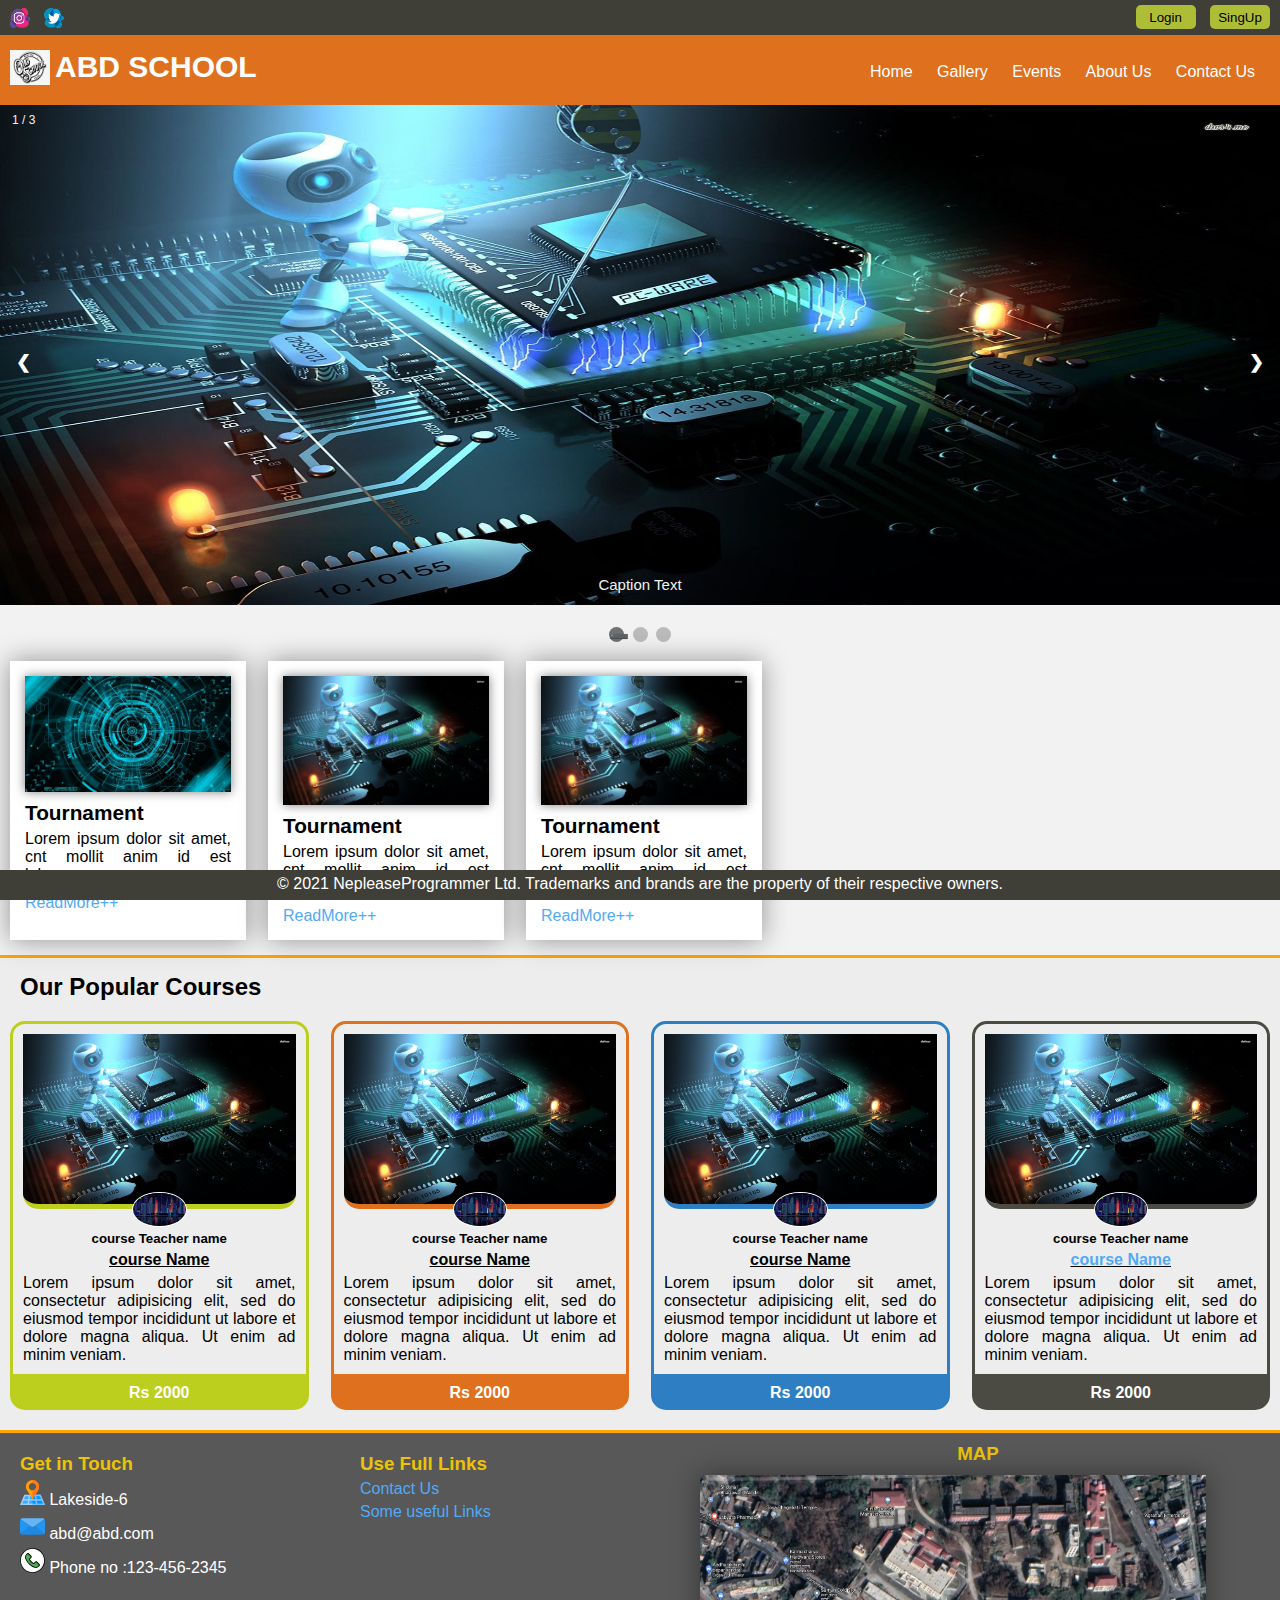
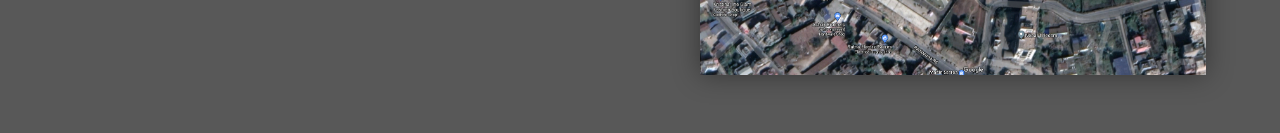
<file: index.html>
<!DOCTYPE html>
<html lang="en" dir="ltr">
  <head>
    <meta charset="utf-8">
    <meta name="viewport" content="width=device-width,initial-scale=1.0">
    <title></title>
    <link rel="stylesheet" href="resources/css/style.css">
    <link rel="stylesheet" href="vendors/css/slide.css">

<script src="https://ajax.googleapis.com/ajax/libs/jquery/3.1.1/jquery.min.js"></script>

  </head>
  <body>
    <div class="wrapper">

      <!-- top Bar starts here -->
      <div id="topbar">
        <div class="socialmeida">
          <a href="#"><img src="resources/images/fb.png" alt="facebook"></a>
          <a href="#"><img src="resources/images/twitter.png" alt="twitter"></a>
        </div>
        <div class="signup">
          <button type="button" onclick="location.href='login.html'" class="toplinkbtn" name="Login">Login</button>
          <button type="button" onclick="location.href='signup.html'"class="toplinkbtn" name="Singup">SingUp</button>
        </div>
      </div>
      <!-- top Bar ends here -->
      <header>
        <div id="logo">
            <a href="#"><img src="resources/images/logo.png" alt="companylogo">
          <h1>ABD SCHOOL</h1></a>
        </div>
        <nav>
          <ul>
          <li><a href="index.html"> Home </a> </li>
          <li> <a href="gallery.html">Gallery </a> </li>
          <li> <a href="events.html">Events </a> </li>
          <li><a href="aboutus.html">About Us</a> </li>
          <li><a href="contactus.html">Contact Us</a></li>
          </ul>
        </nav>
      </header>
  <!-- top Bar ends here -->




      <div class="slider">

        <div class="slideshow-container">

              <!-- Full-width images with number and caption text -->
              <div class="mySlides fade">
                <div class="numbertext">1 / 3</div>
                <img src="resources/images/1.jpg" style="width:100%">
                <div class="text">Caption Text</div>
              </div>

              <div class="mySlides fade">
                <div class="numbertext">2 / 3</div>
                <img src="resources/images/2.jpg" style="width:100%">
                <div class="text">Caption Two</div>
              </div>

              <div class="mySlides fade">
                <div class="numbertext">3 / 3</div>
                <img src="resources/images/3.jpg" style="width:100%">
                <div class="text">Caption Three</div>
              </div>

              <!-- Next and previous buttons -->
              <a class="prev" onclick="plusSlides(-1)">&#10094;</a>
              <a class="next" onclick="plusSlides(1)">&#10095;</a>
            </div>
            <br>

            <!-- The dots/circles -->
            <div style="text-align:center">
              <span class="dot" onclick="currentSlide(1)"></span>
              <span class="dot" onclick="currentSlide(2)"></span>
              <span class="dot" onclick="currentSlide(3)"></span>
            </div>

      </div>




      <div class="grid-container">
        <div class="containers">
          <div class="card">
            <img src="resources/images/2.jpg" alt="Events">
            <div class="card-content">
              <h3>Tournament</h3>
            <p>Lorem ipsum dolor sit amet, cnt mollit anim id est laborum.</p>
            </div>
            <a href="#">ReadMore++</a>
          </div>
        </div>
        <div class="containers">
          <div class="card">
            <img src="resources/images/1.jpg" alt="Events">
            <div class="card-content">
              <h3>Tournament</h3>
              <p>Lorem ipsum dolor sit amet, cnt mollit anim id est laborum.</p>
            </div>
            <a href="#">ReadMore++</a>
          </div>
        </div>
        <div class="containers">
          <div class="card">
            <img src="resources/images/1.jpg" alt="Events">
            <div class="card-content">
              <h3>Tournament</h3>
              <p>Lorem ipsum dolor sit amet, cnt mollit anim id est laborum.</p>
            </div>
            <a href="#">ReadMore++</a>
          </div>
        </div>
        <div class="video">
            <iframe  class="responsive-iframe" src="https://www.youtube.com/embed/ZhDpWt8lp4Y"
            frameborder="0" allow="accelerometer; autoplay; clipboard-write; encrypted-media; gyroscope; picture-in-picture" allowfullscreen>
          </iframe>
        </div>
      </div>
      <!--four grid ends here -->
      <div class="coursesdetails">

        <div class="slog">
          <h2>Our Popular Courses</h2>
        </div>

      <div class="grid-concourse">

        <div class="course course1">
          <img src="resources/images/1.jpg" alt="">
          <div class="courseteacher">
            <img src="resources/images/3.jpg" alt=".teachername">
          </div>
          <h5>course Teacher name</h5>
          <h4 class="coursename">course Name</h4>
          <p>Lorem ipsum dolor sit amet, consectetur adipisicing elit,
             sed do eiusmod tempor incididunt ut labore et dolore
             magna aliqua. Ut enim ad minim veniam.
          </p>
          <div class="fee fee1">
                Rs 2000
          </div>
        </div>

        <div class="course course2">
          <img src="resources/images/1.jpg" alt="">
          <div class="courseteacher">
            <img src="resources/images/3.jpg" alt=".teachername">
          </div>
          <h5>course Teacher name</h5>
          <h4 class="coursename">course Name</h4>
          <p>Lorem ipsum dolor sit amet, consectetur adipisicing elit,
             sed do eiusmod tempor incididunt ut labore et dolore
             magna aliqua. Ut enim ad minim veniam.
          </p>
          <div class="fee fee2">
                Rs 2000
          </div>
        </div>

        <div class="course course3">
          <img src="resources/images/1.jpg" alt="">
          <div class="courseteacher">
            <img src="resources/images/3.jpg" alt=".teachername">
          </div>
          <h5>course Teacher name</h5>
          <h4 class="coursename">course Name</h4>
          <p>Lorem ipsum dolor sit amet, consectetur adipisicing elit,
             sed do eiusmod tempor incididunt ut labore et dolore
             magna aliqua. Ut enim ad minim veniam.
          </p>
          <div class="fee fee3">
                Rs 2000
          </div>
        </div>

        <div class="course course4">
          <img src="resources/images/1.jpg" alt="">
          <div class="courseteacher">
            <img src="resources/images/3.jpg" alt=".teachername">
          </div>
          <h5>course Teacher name</h5>
          <h4 class="coursename"> <a href="coursedetails.html">course Name</a> </h4>
          <p>Lorem ipsum dolor sit amet, consectetur adipisicing elit,
             sed do eiusmod tempor incididunt ut labore et dolore
             magna aliqua. Ut enim ad minim veniam.
          </p>
          <div class="fee fee4">
                Rs 2000
          </div>
        </div>

      </div>
      <!--grind ends here-->
      </div>
      <!--course details ends here -->




      <footer>
        <div class="flexbox">
          <h3> Get in Touch</h3>
          <ul>
            <li> <img src="resources/images/address.svg" alt="">  Lakeside-6</li>
            <li><img src="resources/images/email.svg" alt="">  abd@abd.com</li>
            <li><img src="resources/images/telephone.svg" alt=""> Phone no :123-456-2345</li>
          </ul>
        </div>
        <div class="flexbox">
          <h3> Use Full Links</h3>
          <ul>
            <li><a href="#">Contact Us</a> </li>
            <li><a href="#">Some useful Links</a> </li>
          </ul>
        </div>


        <div id="map">
          <h3>MAP</h3>
        <div id="imgmap"><img src="resources/images/map.png" alt="..."></div>
        </div>
      </footer>

      <div class="companythings">
        <p>© 2021 NepleaseProgrammer Ltd. Trademarks and brands are the property of their respective owners.</p>
      </div>

      <script src="vendors/js/slide.js"></script>

    </div>

  </body>
</html>
</file>
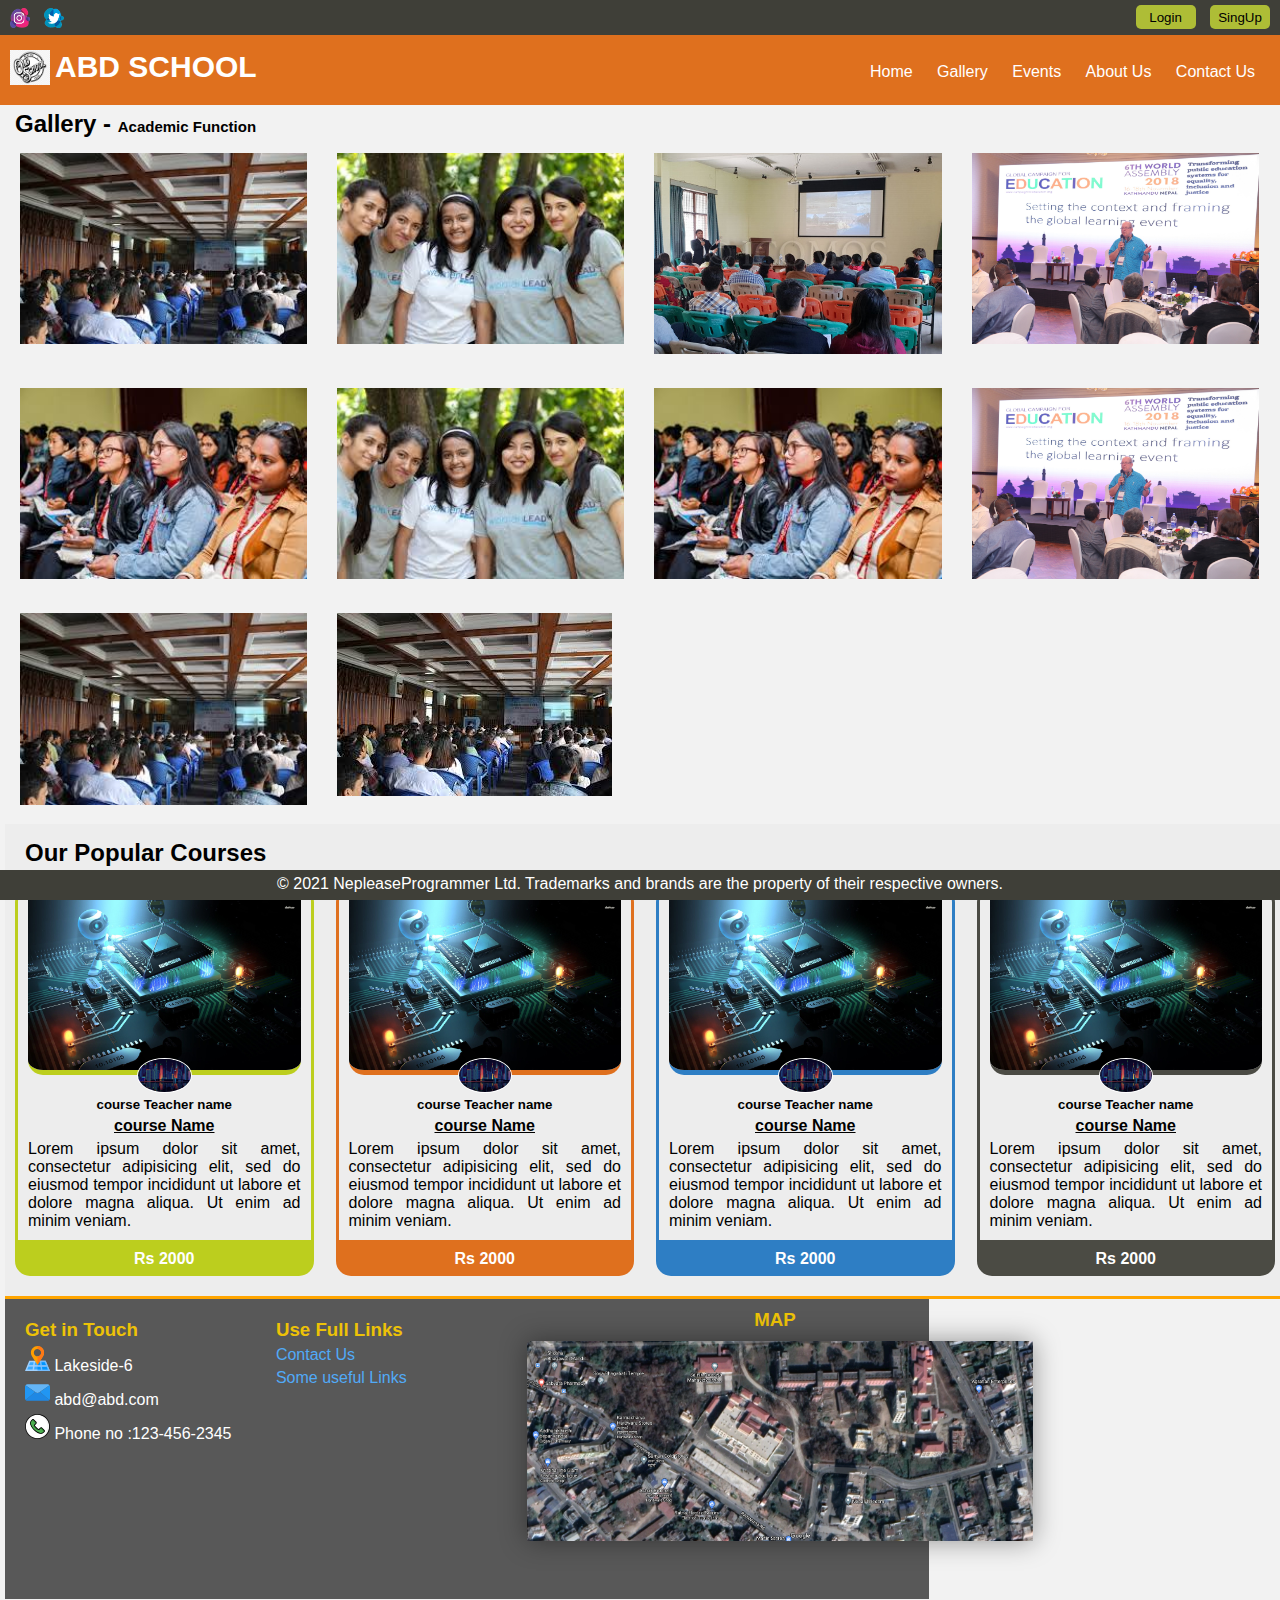
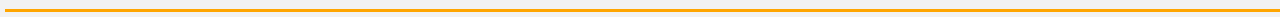
<file: galleryshow.html>
<!DOCTYPE html>
<html lang="en" dir="ltr">
  <head>
    <meta charset="utf-8">
    <meta name="viewport" content="width=device-width,initial-scale=1.0">
    <title></title>
    <link rel="stylesheet" href="resources/css/style.css">
    <link rel="stylesheet" href="../vendors/css/photoswipe.css">




  </head>
  <body>
    <div class="wrapper">

      <!-- top Bar starts here -->
      <div id="topbar">
        <div class="socialmeida">
          <a href="#"><img src="resources/images/fb.png" alt="facebook"></a>
          <a href="#"><img src="resources/images/twitter.png" alt="twitter"></a>
        </div>
        <div class="signup">
          <button type="button" onclick="location.href='login.html'" class="toplinkbtn" name="Login">Login</button>
          <button type="button" onclick="location.href='signup.html'"class="toplinkbtn" name="Singup">SingUp</button>
        </div>
      </div>
      <!-- top Bar ends here -->
      <header>
        <div id="logo">
            <a href="#"><img src="resources/images/logo.png" alt="companylogo">
          <h1>ABD SCHOOL</h1></a>
        </div>
        <nav>
          <ul>
          <li><a href="index.html"> Home </a> </li>
          <li> <a href="gallery.html">Gallery </a> </li>
          <li> <a href="events.html">Events </a> </li>
          <li><a href="aboutus.html">About Us</a> </li>
          <li><a href="contactus.html">Contact Us</a></li>
          </ul>
        </nav>
      </header>
  <!-- top Bar ends here -->
        <div class="gallery">

          <div class="galleryheading">
            <h2>Gallery - <span>Academic Function</span> </h2>
          </div>

          <div class="photoalbum">
            <img  src="resources/images/academicevent/1.jpeg" alt="firstpic">
          </div>

          <div class="photoalbum">
            <img  src="resources/images/academicevent/5.jpeg" alt="">
          </div>
          <div class="photoalbum">
            <img src="resources/images/academicevent/2.jpg" alt="">
          </div>
          <div class="photoalbum">
            <img src="resources/images/academicevent/3.jpeg" alt="">
          </div>
          <div class="photoalbum">
            <img src="resources/images/academicevent/4.jpeg" alt="">
          </div>
          <div class="photoalbum">
              <img src="resources/images/academicevent/5.jpeg" alt="">
          </div>
          <div class="photoalbum">
            <img src="resources/images/academicevent/4.jpeg" alt="">
          </div>
          <div class="photoalbum">
            <img src="resources/images/academicevent/3.jpeg" alt="">
          </div>
          <div class="photoalbum">
            <img  src="resources/images/academicevent/1.jpeg" alt="">
          </div>
          <div id="demo-test-gallery" class="demo-gallery">
          <div class="photoalbum">
	        <a href="resources/images/academicevent/1.jpeg" data-size="1600x1600" data-med="https://farm4.staticflickr.com/3894/15008518202_b016d7d289_b.jpg" data-med-size="1024x1024" data-author="Folkert Gorter" class="demo-gallery__img--main">
	          <img src="resources/images/academicevent/1.jpeg" alt="" />
	        </a>
        </div>


        </div>





<!--course details goes here -->
      <div class="coursesdetails">

        <div class="slog">
          <h2>Our Popular Courses</h2>
        </div>

      <div class="grid-concourse">

        <div class="course course1">
          <img src="resources/images/1.jpg" alt="">
          <div class="courseteacher">
            <img src="resources/images/3.jpg" alt=".teachername">
          </div>
          <h5>course Teacher name</h5>
          <h4 class="coursename">course Name</h4>
          <p>Lorem ipsum dolor sit amet, consectetur adipisicing elit,
             sed do eiusmod tempor incididunt ut labore et dolore
             magna aliqua. Ut enim ad minim veniam.
          </p>
          <div class="fee fee1">
                Rs 2000
          </div>
        </div>

        <div class="course course2">
          <img src="resources/images/1.jpg" alt="">
          <div class="courseteacher">
            <img src="resources/images/3.jpg" alt=".teachername">
          </div>
          <h5>course Teacher name</h5>
          <h4 class="coursename">course Name</h4>
          <p>Lorem ipsum dolor sit amet, consectetur adipisicing elit,
             sed do eiusmod tempor incididunt ut labore et dolore
             magna aliqua. Ut enim ad minim veniam.
          </p>
          <div class="fee fee2">
                Rs 2000
          </div>
        </div>

        <div class="course course3">
          <img src="resources/images/1.jpg" alt="">
          <div class="courseteacher">
            <img src="resources/images/3.jpg" alt=".teachername">
          </div>
          <h5>course Teacher name</h5>
          <h4 class="coursename">course Name</h4>
          <p>Lorem ipsum dolor sit amet, consectetur adipisicing elit,
             sed do eiusmod tempor incididunt ut labore et dolore
             magna aliqua. Ut enim ad minim veniam.
          </p>
          <div class="fee fee3">
                Rs 2000
          </div>
        </div>

        <div class="course course4">
          <img src="resources/images/1.jpg" alt="">
          <div class="courseteacher">
            <img src="resources/images/3.jpg" alt=".teachername">
          </div>
          <h5>course Teacher name</h5>
          <h4 class="coursename">course Name</h4>
          <p>Lorem ipsum dolor sit amet, consectetur adipisicing elit,
             sed do eiusmod tempor incididunt ut labore et dolore
             magna aliqua. Ut enim ad minim veniam.
          </p>
          <div class="fee fee4">
                Rs 2000
          </div>
        </div>

      </div>
      <!--grind ends here-->
      </div>
      <!--course details ends here -->




      <footer>
        <div class="flexbox">
          <h3> Get in Touch</h3>
          <ul>
            <li> <img src="resources/images/address.svg" alt="">  Lakeside-6</li>
            <li><img src="resources/images/email.svg" alt="">  abd@abd.com</li>
            <li><img src="resources/images/telephone.svg" alt=""> Phone no :123-456-2345</li>
          </ul>
        </div>
        <div class="flexbox">
          <h3> Use Full Links</h3>
          <ul>
            <li><a href="#">Contact Us</a> </li>
            <li><a href="#">Some useful Links</a> </li>
          </ul>
        </div>


        <div id="map">
          <h3>MAP</h3>
        <div id="imgmap"><img src="resources/images/map.png" alt="..."></div>
        </div>
      </footer>

      <div class="companythings">
        <p>© 2021 NepleaseProgrammer Ltd. Trademarks and brands are the property of their respective owners.</p>
      </div>



    </div>
 <script type="text/javascript" src="../vendors/js/photoswipe.js"></script>
  </body>
</html>
</file>
<file: resources/css/style.css>
*{
  margin:0px;
  padding:0px;
  box-sizing: border-box;
}
body{
  font-family: Verdana,sans-serif;
  Font size: 1.2rem;
  margin: 0px;
  padding:0px;
  background-color: rgb(242, 242, 242);
}
img {
  width: 100%;
  height: auto;
}
video {
  max-width: 100%;
  height: auto;
}
a{
text-decoration: none;
color: rgb(81, 170, 247);
}
a:hover{
color:rgb(114, 173, 219);
text-decoration: underline;
}
#topbar{
  background-color: rgb(63, 63, 56);
  height: 35px;
}
.socialmeida{
  width:30%;
  float: left;
}
.socialmeida img{
  height: 20px;
  width: 20px;
  margin-left:10px;
  margin-top:8px;
}
.signup{
  float: right;
  width:60%;
  text-decoration:none;
  height: 20px;
  padding-top:5px;
  margin-right:10px;
  text-align: right;
}

.toplinkbtn{
  display: inline-block;
  height: 24px;
  width: 60px;
  background: rgb(174, 189, 54);
  border:0px;
  border-radius: 5px;
  margin-left:10px;
}
.toplinkbtn:hover{
  background: rgb(188, 206, 30);
  font-size:14px;
  border:0px;
  padding: 0px;
}
.toplinkbtn:link,
.toplinkbtn:visited{
  background: rgb(188, 206, 30);
  font-size:14px;
  border:0px;
  padding: 0px;
}
.toplinkbtn:ative{
  background: rgb(188, 206, 30);
  font-size:14px;
  border: 0px;
  padding: 0px;
  margin: 0px;
}

header{
  background-color: rgb(223, 112, 30);
  height: 70px;
}
nav{
  float: right;
  margin-right: 15px;
}
nav ul{
  padding: 0px;
  margin: 0px;
}
nav ul{
  padding: 0px;
  margin: 0px;
}
nav ul li {
  display: inline-block;
  height: 70px;
}
nav ul li:hover{
  background-color:rgb(242, 108, 12);
  border-bottom: 3px solid rgb(174, 189, 54);
}
nav ul li a{
  color: white;
  text-decoration: none;
  text-align: center;
  display: inline-block;
  height: 80px;
  margin-top:18px;
  padding:10px;
}
nav ul li a:hover{
  color: white;
  font-decoration:bold;
  text-decoration: none;
}
#logo{
  float:left;
  width: 300px;
}
#logo img{
  width: 50px;
  height: 50px;
  padding-top: 15px;
  padding-left:10px;
  display: inline-block;
  float: left;
}
#logo h1{
  color: white;
  font-size: 30px;
  padding:0px;
  float:left;
  margin-top:15px;
  margin-left:5px;
}
.slider img {
  height: 500px;
}



.grid-container{
  display: grid;
  grid-template-columns: 20% 20% 20% auto;
  grid-gap: 2px;
  background-color:rgb(242, 242, 242);
  padding:5px 0px;
  border-bottom: 3px solid orange;

}
.grid-container .containers{
  background-color: rgb(255, 255, 255);
  min-height: 250px;
  padding:15px;
  margin:10px;
  box-shadow: 0 0px 25px 0 rgba(0, 0, 0, 0.40);
    text-align: justify;

}

.card img {
  width: 100%;
  height: auto;
  box-shadow: 0 0 10px 0 rgba(0, 0, 0, .5);
}
.card-content h3{
  text-align: left;
  padding: 5px 0 ;
  font-size: 1.3rem;

}
.card a{
  display:inline-block;
  padding-top:10px;
  text-decoration: none;

}
.video{
  position: relative;
  overflow: hidden;
  width: 90%%;
  margin-right: 10px;
}
.responsive-iframe {
  position: absolute;
  top: 0;
  left: 0;
  bottom: 0;
  right: 0;
  width: 100%;
  height: 100%
}
.coursesdetails{
  background-color:rgb(237, 237, 237);
  padding-bottom: 10px;
    border-bottom: 3px solid orange;
}
.slog{
  padding-left:20px;
  padding-bottom: 10px;
  padding-top:15px;
}
.grid-concourse{
  display: grid;
  grid-template-columns: auto auto auto auto;
  grid-gap: 2px;
  background-color:rgb(237, 237, 237);

}
.grid-concourse .course{
  padding: 10px;
  margin: 10px;
  text-align: justify;
}
.course h4 ,.course h5{
  text-align: center;
  margin-bottom: 5px;
  font-weight: bold;
}
.course1{
  border-radius:  15px;
  border-color: rgb(188, 206, 30);
  border-style: solid;
}
.course1 >img{
  border-radius: 0 0 15px 15px;
  border-bottom: 5px solid rgb(188, 206, 30);
}
.course2{
  border-radius: 15px;
  border-color: rgb(223, 112, 30);
  border-style: solid;
}
.course2 >img{
  border-radius: 0 0 15px 15px;
  border-bottom: 5px solid rgb(223, 112, 30);
}
.course3{
  border-radius: 15px;
  border-color: rgb(46, 126, 196);
  border-style: solid;
}
.course3 >img{
  border-radius: 0 0 15px 15px;
  border-bottom: 5px solid rgb(46, 126, 196);
}
.course4{
  border-radius: 15px;
  border-color: rgb(75, 75, 68);
  border-style: solid;
}
.course4 >img{
  border-radius: 0 0 15px 15px;
  border-bottom: 5px solid rgb(75, 75, 68);
}
.coursename{
  text-decoration: underline;
}
.courseteacher{
  display: block;
 margin-left: auto;
 margin-right: auto;
 width: 20%;
}
.courseteacher img{
  border-radius: 50%;
  border: 1px solid white;
  display:inline-block;
  margin-top:-50px;
}
.fee{
  color:white;
  margin:-12px;
  margin-top:10px;
  text-align: center;
  height: 35px;
  padding-top:10px;
  font-weight: bold;
}
.fee1{
  border-radius: 0  0 15px 15px;
  background-color: rgb(188, 206, 30);
}
.fee2{
  border-radius: 0  0 15px 15px;
  background-color: rgb(223, 112, 30);
}

.fee3{
  border-radius: 0  0 15px 15px;
  background-color: rgb(46, 126, 196);
}
.fee4{
  border-radius: 0  0 15px 15px;
  background-color: rgb(75, 75, 68);
}
footer{
  clear: both;
  background-color:rgb(88, 88, 88);
  display:flex;
  min-height: 300px;
  height: auto;
  color:white;

}
.companythings{
  height: 30px;
  background-color: rgb(63, 63, 56);
  text-align: center;
  padding-top:5px;
  color: white;
  position: fixed;
  left: 0;
  bottom: 0;
  width: 100%;

}
.flexbox{
  flex-basis: 25%;
  flex-grow: 0;
  flex-shrink: 0;
  margin-left:20px;
}
.flexbox h3{
  margin-top:20px;
  color:rgb(237, 194, 7);
}
.flexbox ul li{
  margin-top:5px;
  list-style: none;
  pading:0px;
}
.flexbox img{
  width:25px;
  height: auto;
}
#map{
  flex-basis: 45%;
  flex-grow: 0;
  flex-shrink: 0;
  margin-right:20px;
  margin-left:10px;

}
#map h3{
  text-align: center;
  margin-top:10px;
  color:rgb(237, 194, 7);
}
#imgmap{
  margin-top: 10px;

}
#imgmap img{
  height: 200px;
  width:auto;
  box-shadow: 0 0px 25px 0 rgba(0, 0, 0, 0.40);
  margin-left:10px;
}
/*************************Contact us ******************/
.formflex{
  display: flex;
  border-bottom: 3px solid orange;
  justify-content: center;
  position: relative;
  width:100%;

}
.formflex::before{
  content: "";
  background-image:url("../images/email.svg");
  background-repeat: no-repeat;
  background-position: center;
  background-size: cover;
  top: 0;
  left: 0;
  bottom: 0;
  right: 0;
  opacity:0.3;
  position: absolute;
  z-index: -1;

}

.flexbody{
  padding:20px;
  margin :10px;
  margin-top:10px;
  flex-basis: 40%;
}
.contactcon{
  margin-bottom:10px;

}
.contactcon label{
  display:inline-block;
  width:100%;
  margin-bottom: 5px;

}
.contactcon input{
  height: 30px;
  width: 100%;
  padding:5px;
}
.contactcon textarea{
  width: 100%;
  height: 60px;
  padding:5px;

}
.flexbody button{
   width:100%;
   height:30px;
   background: rgb(174, 189, 54);
   border:0xp;
}
.flexbody button:hover{
  background: rgb(188, 206, 30);
}
.flexbody button:active , button:visited{
  background: rgb(188, 206, 30);
  border:0px;
}
/*****************about us *********************/

.aboutus{
  display: flex;
  margin-top:10px;
  padding-bottom: 5px;
  border-bottom: 3px solid orange;
  justify-content: center;
}
.aboutcont{
  flex-basis: 98%;
  flex-wrap: wrap;

}
.aboutcont h4 {
  margin:10px auto;
  margin-bottom: 10px;
}
.aboutus p{
  text-align: justify;
  margin-bottom: 10px;
  float:left;
}
.aboutus p img{
  width:300px;
  height: auto;
  border:3px solid rgb(63, 63, 56);
  float:right;
  padding:5px;
  margin:10px;
}
/****************Gallery***************************/
.gallery{
  display: flex;
  margin:5px 5px;
  width:100%;
  flex-wrap: wrap;
  border-bottom: 3px solid orange;
  padding-bottom:10px;
}
.galleryheading{
  width: 100%;
  margin-left:10px;
}
.gallerydir{
  flex-basis: 23%;
  border:3px solid rgb(223, 112, 30);
  padding:10px;
  flex-grow: 0;
  flex-shrink: 0;
  margin:10px;
  text-align: center;
  background-color: rgb(193, 148, 11);
}
.gallerydir:hover{
   filter: grayscale(var(--value, 0%));
   background-color: rgba(0,0,0,0.9);

}
.gallerydir img{
  margin-bottom: 5px;
  filter: grayscale(var(--value, 80%))
}
.gallerydir img:hover{
    filter: grayscale(var(--value, 0%))
}
.gallerydir a:hover{
   text-decoration: none;
}
/****************gallery show *****************/
.galleryheading span{
    font-size: 15px;
}
.photoalbum{
  flex-basis: 24%;
  padding:10px;
  margin:5px;
}
.photoalbum:hover{
  filter: sepia(0.8);
  box-shadow: 1px 1px 5px red;
}
/*********************login*******************/
.login{
  display: flex;
  margin:10px;
  border-bottom: 3px solid orange;
  justify-content: center;
  padding-bottom: 10px;
}
.login form{
  flex-basis: 28%;
  min-height: 100px;
  padding:20px;
}
.logindetails{
  margin-top:10px;
}
.logindetails label{
  display: block;
  margin-bottom:10px;
}
.logindetails input{
  display: block;
  height: 30px;
  width:100%;
  padding-left:8px;
}
.login button{
  margin-top:10px;
  display: inline-block;
  height: 24px;
  width: 60px;
  background: rgb(174, 189, 54);
  border: 2px solid rgb(75, 75, 68);
  border-radius: 5px;
}
.login .loginpic{
  border-right: 2px solid orange;
  padding-right:20px;
  padding-top:25px;
}
/***********************signup******************/
.signupage{
  display:flex;
  border-bottom: 3px solid orange;
  justify-content: center;
}
.signupage{
  flex-basis: 28%;
  min-height: 100px;
  padding:20px;

}
.signupage .loginpic{
  border-right: 2px solid orange;
  padding-right:20px;
}
.signupage form{
  flex-basis: 28%;
  min-height: 100px;
  padding:20px;
}

.signupage .loginpic img{
  height: 300px;
}
.signupage button{
  margin-top:10px;
  display: inline-block;
  height: 24px;
  width: 60px;
  background: rgb(174, 189, 54);
  border: 2px solid rgb(75, 75, 68);
  border-radius: 5px;
}

.signupage .loginpic p{
  margin-top: -50px;
}
/****************events**************/
.events{
  display: flex;
  border-bottom: 3px solid orange;
  padding: 10px;
  justify-content:space-between;
}
.event{
  flex-basis: 49.5%;
  padding:10px;
  flex-wrap:wrap;
  background-color: rgb(147, 218, 242);

}
.eventheading  h3{
  margin-left:10px;
  margin-top:10px;
}
.event:hover{
  background-color: rgb(49, 158, 247);
}
.event h5{
   display: block;
   font-size:18px;
}
.event img{
   width:40%;
   border:6px solid rgb(88, 88, 88);
   float:left;
   margin-right:10px;
}
.event button, .event button:hover{
  background: rgb(188, 206, 30);
  font-size: 14px;
  border: 2px solid rgb(75, 75, 68);
  padding: 0px;
  margin:0px;
}
.event p{
  margin: 5px 0px;
  text-align: justify;
}
/*************** eventdetails**************/
.eventdetails{
  border-bottom: 3px solid orange;
  margin:10px;
}
.eventdetails p{
  text-align: justify;
}
/************** course details *******************/
.coursedetails{
  border-bottom: 3px solid orange;
  margin:10px;
  display:flex;
  justify-content: center;
  min-height: 400px;
}
.courselearn{
  flex-basis: 60%;
}
.courselearn h4 {
  margin-bottom:10px;
}
.courselearn ul{
  margin-left:20px;
  margin-bottom: 10px;
}
.courselearn ul li{
  list-style-image: url();
  list-style-type:square;
}
.accordion {
  background-color: #eee;
  color: #444;
  cursor: pointer;
  padding: 10px;
  width: 100%;
  text-align: left;
  border: none;
  outline: none;
  transition: 0.4s;
}
.active, .accordion:hover {
  background-color: rgb(223, 112, 30);
}

.panel {
  padding: 0 18px;
  background-color: white;
  display: none;
  overflow: hidden;
  transition: max-height 0.2s ease-out;
}
.accordion:after {
  content: '\02795'; /* Unicode character for "plus" sign (+) */
  font-size: 13px;
  color: #777;
  float: right;
  margin-left: 5px;
}

.active:after {
  content: "\2796"; /* Unicode character for "minus" sign (-) */
}
.panel ul li{
  font-size: 14px;
  padding:10px 0px;
}
</file>
<file: vendors/css/slide.css>
* {box-sizing:border-box}

/* Slideshow container */
.slideshow-container {
  width: 100%;
  position: relative;
  margin: auto;
}

/* Hide the images by default */
.mySlides {
  display: none;
}

/* Next & previous buttons */
.prev, .next {
  cursor: pointer;
  position: absolute;
  top: 50%;
  width: auto;
  margin-top: -22px;
  padding: 16px;
  color: white;
  font-weight: bold;
  font-size: 18px;
  transition: 0.6s ease;
  border-radius: 0 3px 3px 0;
  user-select: none;
}

/* Position the "next button" to the right */
.next {
  right: 0;
  border-radius: 3px 0 0 3px;
}

/* On hover, add a black background color with a little bit see-through */
.prev:hover, .next:hover {
  background-color: rgba(0,0,0,0.8);
}

/* Caption text */
.text {
  color: #f2f2f2;
  font-size: 15px;
  padding: 8px 12px;
  position: absolute;
  bottom: 8px;
  width: 100%;
  text-align: center;
}

/* Number text (1/3 etc) */
.numbertext {
  color: #f2f2f2;
  font-size: 12px;
  padding: 8px 12px;
  position: absolute;
  top: 0;
}

/* The dots/bullets/indicators */
.dot {
  cursor: pointer;
  height: 15px;
  width: 15px;
  margin: 0 2px;
  background-color: #bbb;
  border-radius: 50%;
  display: inline-block;
  transition: background-color 0.6s ease;
}

.active, .dot:hover {
  background-color: #717171;
}

/* Fading animation */
.fade {
  -webkit-animation-name: fade;
  -webkit-animation-duration: 1.5s;
  animation-name: fade;
  animation-duration: 1.5s;
}

@-webkit-keyframes fade {
  from {opacity: .4}
  to {opacity: 1}
}

@keyframes fade {
  from {opacity: .4}
  to {opacity: 1}
}
</file>
<file: vendors/css/photoswipe.css>
/*! PhotoSwipe main CSS by Dmitry Semenov | photoswipe.com | MIT license */
/*
	Styles for basic PhotoSwipe functionality (sliding area, open/close transitions)
*/
/* pswp = photoswipe */
.pswp {
  display: none;
  position: absolute;
  width: 100%;
  height: 100%;
  left: 0;
  top: 0;
  overflow: hidden;
  -ms-touch-action: none;
  touch-action: none;
  z-index: 1500;
  -webkit-text-size-adjust: 100%;
  /* create separate layer, to avoid paint on window.onscroll in webkit/blink */
  -webkit-backface-visibility: hidden;
  outline: none; }
  .pswp * {
    -webkit-box-sizing: border-box;
            box-sizing: border-box; }
  .pswp img {
    max-width: none; }

/* style is added when JS option showHideOpacity is set to true */
.pswp--animate_opacity {
  /* 0.001, because opacity:0 doesn't trigger Paint action, which causes lag at start of transition */
  opacity: 0.001;
  will-change: opacity;
  /* for open/close transition */
  -webkit-transition: opacity 333ms cubic-bezier(0.4, 0, 0.22, 1);
          transition: opacity 333ms cubic-bezier(0.4, 0, 0.22, 1); }

.pswp--open {
  display: block; }

.pswp--zoom-allowed .pswp__img {
  /* autoprefixer: off */
  cursor: -webkit-zoom-in;
  cursor: -moz-zoom-in;
  cursor: zoom-in; }

.pswp--zoomed-in .pswp__img {
  /* autoprefixer: off */
  cursor: -webkit-grab;
  cursor: -moz-grab;
  cursor: grab; }

.pswp--dragging .pswp__img {
  /* autoprefixer: off */
  cursor: -webkit-grabbing;
  cursor: -moz-grabbing;
  cursor: grabbing; }

/*
	Background is added as a separate element.
	As animating opacity is much faster than animating rgba() background-color.
*/
.pswp__bg {
  position: absolute;
  left: 0;
  top: 0;
  width: 100%;
  height: 100%;
  background: #000;
  opacity: 0;
  -webkit-transform: translateZ(0);
          transform: translateZ(0);
  -webkit-backface-visibility: hidden;
  will-change: opacity; }

.pswp__scroll-wrap {
  position: absolute;
  left: 0;
  top: 0;
  width: 100%;
  height: 100%;
  overflow: hidden; }

.pswp__container,
.pswp__zoom-wrap {
  -ms-touch-action: none;
  touch-action: none;
  position: absolute;
  left: 0;
  right: 0;
  top: 0;
  bottom: 0; }

/* Prevent selection and tap highlights */
.pswp__container,
.pswp__img {
  -webkit-user-select: none;
  -moz-user-select: none;
  -ms-user-select: none;
      user-select: none;
  -webkit-tap-highlight-color: transparent;
  -webkit-touch-callout: none; }

.pswp__zoom-wrap {
  position: absolute;
  width: 100%;
  -webkit-transform-origin: left top;
  -ms-transform-origin: left top;
  transform-origin: left top;
  /* for open/close transition */
  -webkit-transition: -webkit-transform 333ms cubic-bezier(0.4, 0, 0.22, 1);
          transition: transform 333ms cubic-bezier(0.4, 0, 0.22, 1); }

.pswp__bg {
  will-change: opacity;
  /* for open/close transition */
  -webkit-transition: opacity 333ms cubic-bezier(0.4, 0, 0.22, 1);
          transition: opacity 333ms cubic-bezier(0.4, 0, 0.22, 1); }

.pswp--animated-in .pswp__bg,
.pswp--animated-in .pswp__zoom-wrap {
  -webkit-transition: none;
  transition: none; }

.pswp__container,
.pswp__zoom-wrap {
  -webkit-backface-visibility: hidden; }

.pswp__item {
  position: absolute;
  left: 0;
  right: 0;
  top: 0;
  bottom: 0;
  overflow: hidden; }

.pswp__img {
  position: absolute;
  width: auto;
  height: auto;
  top: 0;
  left: 0; }

/*
	stretched thumbnail or div placeholder element (see below)
	style is added to avoid flickering in webkit/blink when layers overlap
*/
.pswp__img--placeholder {
  -webkit-backface-visibility: hidden; }

/*
	div element that matches size of large image
	large image loads on top of it
*/
.pswp__img--placeholder--blank {
  background: #222; }

.pswp--ie .pswp__img {
  width: 100% !important;
  height: auto !important;
  left: 0;
  top: 0; }

/*
	Error message appears when image is not loaded
	(JS option errorMsg controls markup)
*/
.pswp__error-msg {
  position: absolute;
  left: 0;
  top: 50%;
  width: 100%;
  text-align: center;
  font-size: 14px;
  line-height: 16px;
  margin-top: -8px;
  color: #CCC; }

.pswp__error-msg a {
  color: #CCC;
  text-decoration: underline; }
</file>
